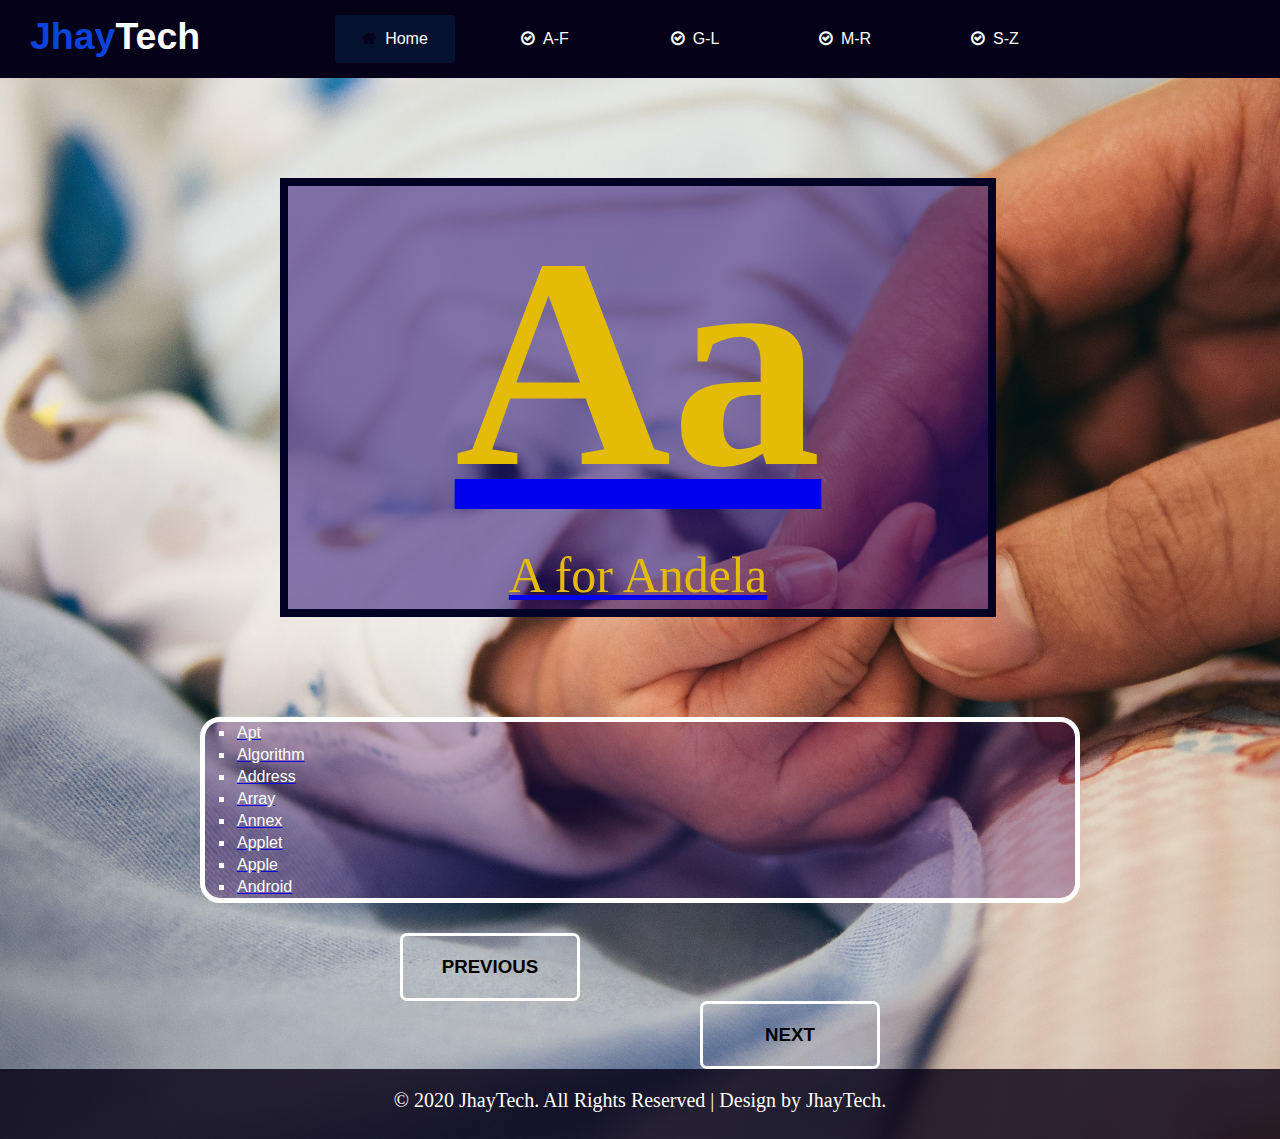
<file: a.html>
<!DOCTYPE html>
<html lang="en">
<head>
    <meta charset="UTF-8">
    <meta name="viewport" content="width=device-width, initial-scale=1.0">
    <meta http-equiv="X-UA-Compatible" content="ie=edge">
    <link rel="stylesheet" href="style.css">
    <link rel="stylesheet" href="https://stackpath.bootstrapcdn.com/font-awesome/4.7.0/css/font-awesome.min.css">
    <title>7 Days Of Code - JhayTech</title>
    </style>
</head>
<body class="a-body">
    <div class="menu-bar">
    <header>
        <div id="title-bar">
            <h2>Jhay<span>Tech</span></h2>
        </div>
        <ul>
            <li class="active"><i class="fa fa-home"></i><a href="index.html">Home</a>
            </li>
            <li><i class="fa fa-check-circle-o"></i><a href="index.html">A-F</a>
                <div class="sub-menu-1">
                    <ul>
                        <li><a href="a.html">A</li>
                        <li><a href="b.html">B</li>
                        <li><a href="c.html">C</li>
                        <li><a href="d.html">D</li>
                        <li><a href="e.html">E</li>
                        <li><a href="f.html">F</li>
                    </ul>
                </div>
            </li>
            <li><i class="fa fa-check-circle-o"></i><a href="index.html">G-L</a>
                <div class="sub-menu-1">
                    <ul>
                        <li><a href="g.html">G</li>
                        <li><a href="h.html">H</li>
                        <li><a href="i.html">I</li>
                        <li><a href="j.html">J</li>
                        <li><a href="k.html">K</li>
                        <li><a href="l.html">L</li>
                    </ul>
                </div>
            </li>
            <li><i class="fa fa-check-circle-o"></i><a href="index.html">M-R</a>
                <div class="sub-menu-1">
                    <ul>
                        <li><a href="m.html">M</li>
                        <li><a href="n.html">N</li>
                        <li><a href="o.html">O</li>
                        <li><a href="p.html">P</li>
                        <li><a href="q.html">Q</li>
                        <li><a href="r.html">R</li>
                    </ul>
                </div>
            </li>
            <li><i class="fa fa-check-circle-o"></i><a href="index.html">S-Z</a>
                <div class="sub-menu-1">
                    <ul>
                        <li><a href="s.html">S</li>
                        <li><a href="t.html">T</li>
                        <li><a href="u.html">U</li>
                        <li><a href="v.html">V</li>
                        <li><a href="w.html">W</li>
                        <li><a href="x.html">X</li>
                        <li><a href="y.html">Y</li>
                        <li><a href="#">Z</li>
                    </ul>
                </div>
            </li>
        </ul>
    </div>
    </header>
    <main>
        <div class="boxed">
            <h2 class="alpha-text">Aa</h2>
            <p>A for Andela</p>
        </div>
        <div class="small-box">
            <ul>
                <li class="a-list">Apt</li>
                <li class="a-list">Algorithm</li>
                <li class="a-list">Address</li>
                <li class="a-list">Array</li>
                <li class="a-list">Annex</li>
                <li class="a-list">Applet</li>
                <li class="a-list">Apple</li>
                <li class="a-list">Android</li>
            </ul>
        </div>
        <div class="previous">
            <h3><a href="index.html"></a>PREVIOUS</h3>
        </div>
        <div class="next">
            <h3><a href="b.html"></a>NEXT</h3>
        </div>       
    </main>
    
    <footer>
        <div class="text-center">
            <p class="footer-text">© 2020 JhayTech. All Rights Reserved | Design by JhayTech.</p>
        </div>
    </footer>
</body>
</html>
</file>
<file: style.css>
* {
    padding: 0;
    margin: 0;
    box-sizing: border-box;
}

body {
    background-image: url(images/cbaby.jpg);
    background-size: cover;
    background-position: cover;
    font-family: Helvetica;
}

.a-body {
    background-image: url(images/cbaby.jpg) !important;
}

#title-bar {
    width: 80px;
    float: left;
    margin-left: 30px;
    margin-top: 15px;
    font-size: 25px;

}

h2 span {
    color: rgb(255, 255, 255);
}

h2 {
    color: rgba(13, 74, 241, 0.911);
}

.menu-bar {
    background: rgb(4, 1, 24);
    text-align: center;
}

.menu-bar ul {
    display: inline-flex;
    list-style: none;
    color: white;

}

.menu-bar ul li {
    width: 120px;
    margin: 15px;
    padding: 15px;
}

.menu-bar ul li a {
    text-decoration: none;
    color: white;
}

.active, .menu-bar:hover .sub-menu-1 ul li:hover {
    background-color: rgba(4, 47, 88, 0.39);
    border-radius: 3px;
    color: rgb(4, 1, 24);

}

.menu-bar ul .fa {
    margin-right: 8px;
}

.sub-menu-1 {
    display: none;
}

.menu-bar ul li:hover .sub-menu-1 {
    display: block;
    position: absolute;
    background-color: rgb(4, 1, 24);
    margin-top: 15px;
    margin-left: -15px;
}

.menu-bar ul li:hover .sub-menu-1 ul {
    display: block;
    margin: 10px;
}

.menu-bar ul li:hover .sub-menu-1 ul li {
    width: 150px;
    padding: 10px;
    border-bottom: 0.5px solid #fff;
    background: transparent;
    border-radius: 0;
    text-align: left;
}

.menu-bar ul li:hover .sub-menu-1 ul li:last-child {
    border-bottom: none;
}

h1 {
    margin: 40px;
    text-align: center;
    position: relative;
    padding: 20px;
}

h1 a {
    text-decoration: none;
    color: white;
    padding: 20px;
    border: 2px solid white;
    border-radius: 10px;
    margin: 5px;
    box-sizing: content-box;
}

.alpha {
    border: 5px solid white;
    box-sizing: border-box;
    background-color: rgba(16, 3, 61, 0.295);
    text-align: center;
}


h1 a:hover {
    background-color: rgb(4, 1, 24);
    border-radius: 15px;
}

.footer-text {
    background-color: rgba(7, 1, 22, 0.829);
    width: auto;
    height: 70px;
}

footer .copyright {
    border-top: 2px solid white;
}

.text-center p{
    text-align: center;
    font-size: 20px;
    color: white;
    padding: 20px;
}

.boxed {
    border: 8px solid rgb(1, 1, 37);
    margin-top: 100px;
    margin-left: 280px;
    margin-bottom: 100px;
    box-sizing: content-box;
    width: 700px;
    position: relative;

}

.alpha-text {
    font-size: 300px;
    font-family: 'Bubblegum Sans', cursive;
}
p {
    font-size: 50px;
    font-family: 'Bubblegum Sans', cursive;
}
.alpha-text, p{
    text-align: center;
    color: rgb(228, 187, 7);
    background-color: rgba(32, 4, 109, 0.521);
    padding: 5px;
}

.small-box {
    margin-left: 200px;
    margin-right: 200px;
    margin-bottom: 30px;
    position: relative;
    border: 5px solid white;
    box-sizing: border-box;
    background-color: rgba(68, 5, 97, 0.295);
    border-radius: 20px;
}

.a-list {
    margin-left: 30px;
    padding: 2px;
    list-style: square;
    color: white;
}

.previous {
    border: 1px solid white;
    border-radius: 7px;
    border-width: 3px;
    box-sizing: content-box;
    margin-left: 400px;
    margin-right: 700px;
    padding-top: 20px;
    padding-bottom: 20px;
    text-align: center;
 }

.next {
    border: 1px solid white;
    border-radius: 7px;
    border-width: 3px;
    box-sizing: content-box;
    margin-left: 700px;
    margin-right: 400px;
    padding-top: 20px;
    padding-bottom: 20px;
    text-align: center;
    position: relative;
}
</file>
